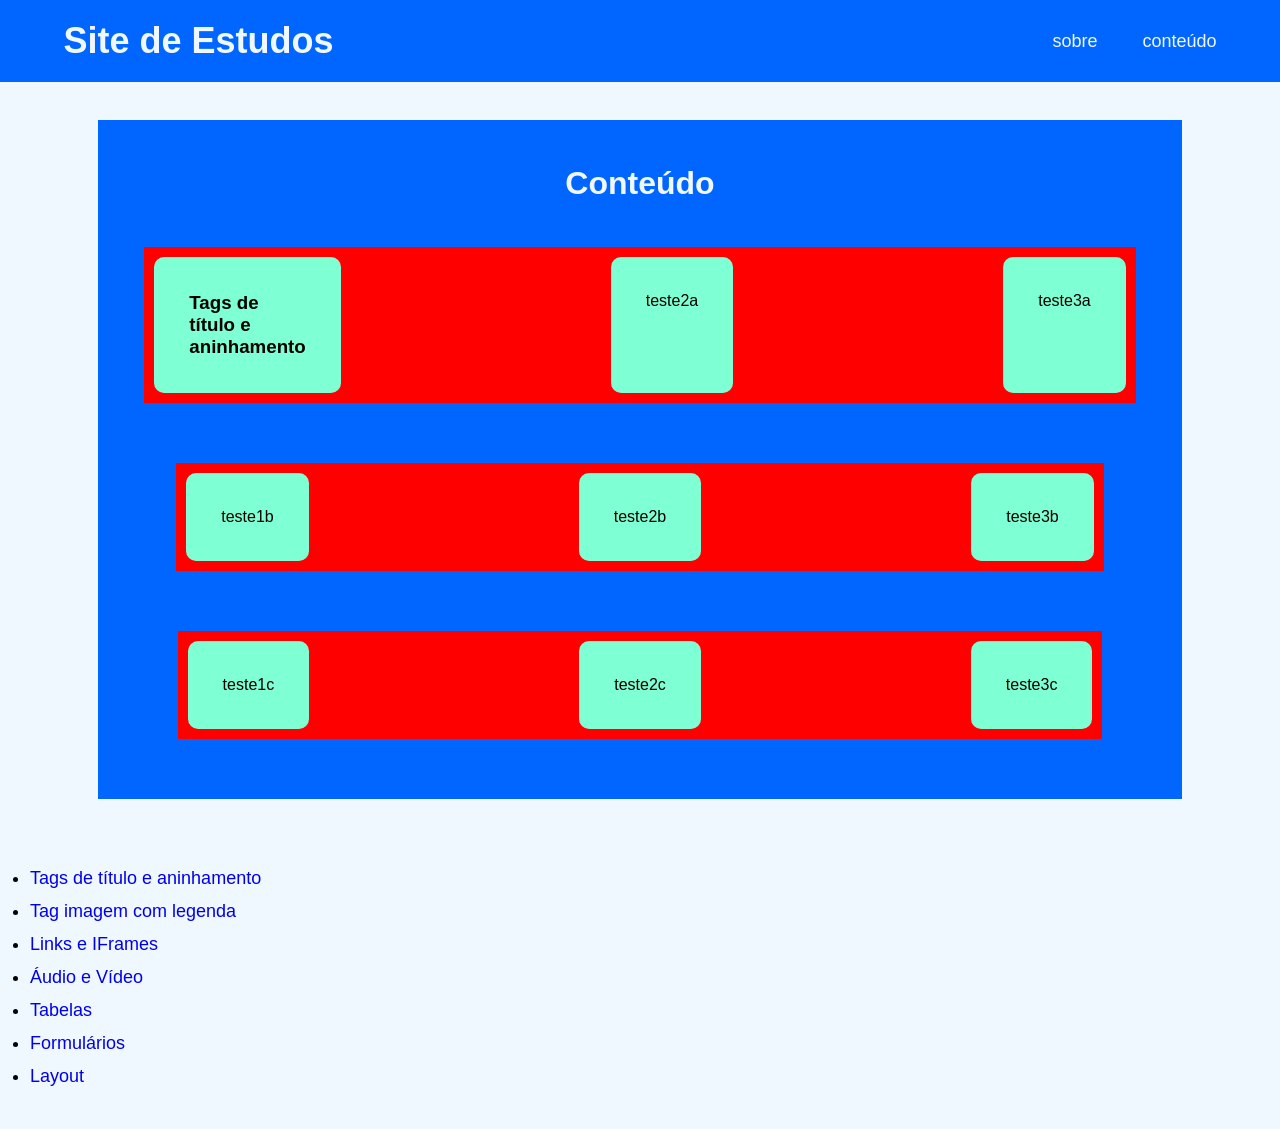
<file: Introducao/ambiente-teste/index.html>
<!DOCTYPE html>
<html lang="en">
<head>
  <meta charset="UTF-8">
  <meta name="viewport" content="width=device-width, initial-scale=1.0">
  <link rel="stylesheet" href="./styles/style.css">
  <title>Menu</title>
</head>
<body>

  <header>
    
    <div>
      <h1>Site de Estudos</h1>

      <nav>
        <ul class="nav-links">
          <li>
            <a href="">sobre</a>
          </li>
          
          <li>
            <a href="">conteúdo</a>
          </li>
        </ul>
      </nav>
    </div>
  
  </header>

  <div class="container">
    <div class="central-subjects">

      <h2>Conteúdo</h2>

      <div class="tri-subjects">
        <div class="subjects">
            <h3>Tags de título e aninhamento</h3>
        </div>

        <div class="subjects">
            teste2a
        </div>

        <div class="subjects">
            teste3a
        </div>
      </div>

      <div class="tri-subjects">
        <div class="subjects">
            teste1b
        </div>

        <div class="subjects">
            teste2b
        </div>

        <div class="subjects">
            teste3b
        </div>
      </div>

      <div class="tri-subjects">
        <div class="subjects">
            teste1c
        </div>

        <div class="subjects">
            teste2c
        </div>

        <div class="subjects">
            teste3c
        </div>
      </div>

      
    </div>
  </div>
  
  <div>
    <ul class="links">
      <li class="element-link">
        <a href="./titulos.html">Tags de título e aninhamento</a>
      </li>
      
      <li class="element-link">
        <a href="./image-caption.html">Tag imagem com legenda</a>
      </li>

      <li class="element-link">
        <a href="./links.html">Links e IFrames</a>
      </li>

      <li class="element-link">
        <a href="./reproducao.html">Áudio e Vídeo</a>
      </li>

      <li class="element-link">
        <a href="./table.html">Tabelas</a>
      </li>

      <li class="element-link">
        <a href="./form.html">Formulários</a>
      </li>

      <li class="element-link">
        <a href="./layout.html">Layout</a>
      </li>

    </ul>
  </div>
  
    

  </div>
</body>
</html>
</file>
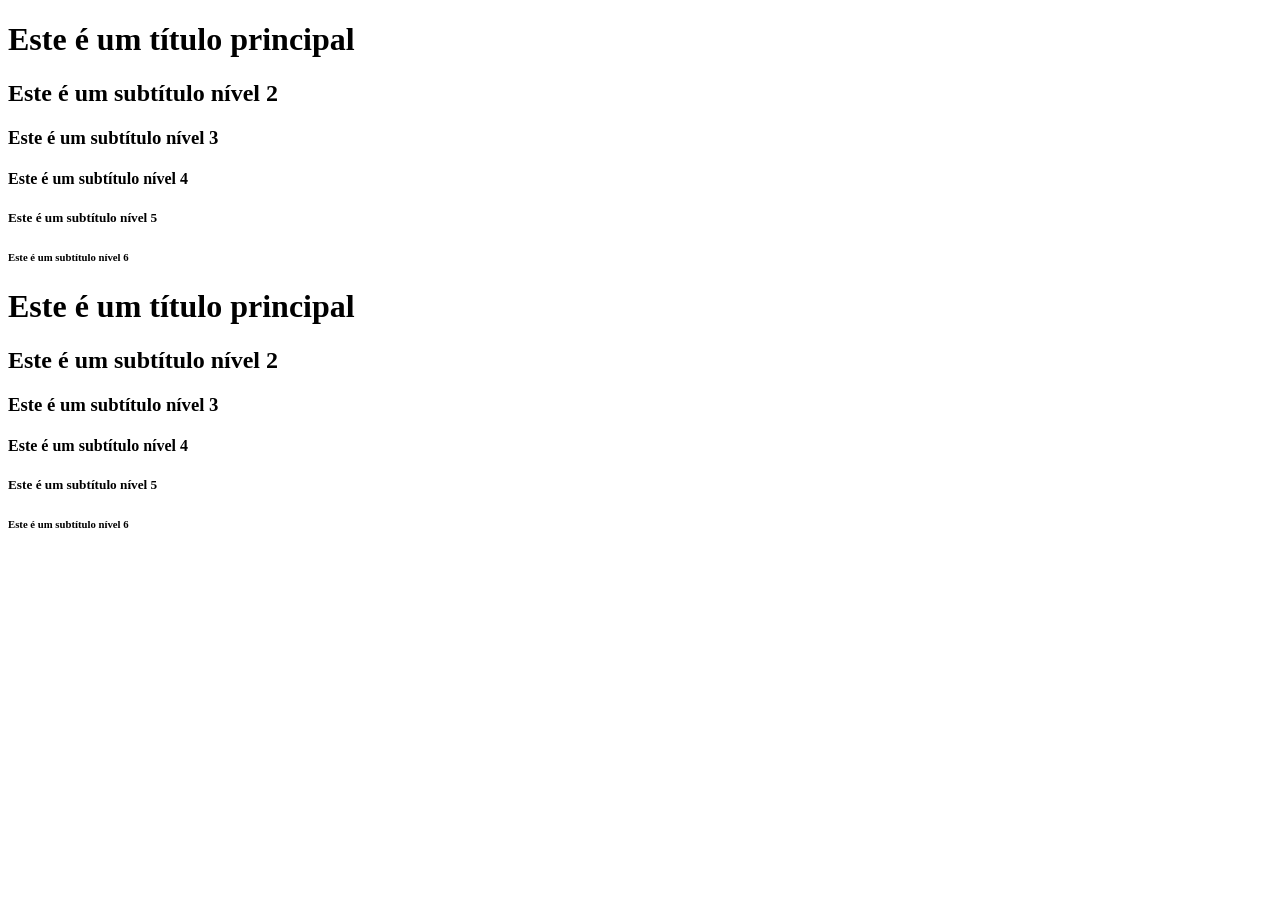
<file: Introducao/teste/index.html>
<!DOCTYPE html>
<html lang="en">
<head>
  <meta charset="UTF-8">
  <meta name="viewport" content="width=device-width, initial-scale=1.0">
  <title>Document</title>
</head>
<body>
  <div>
    <h1>Este é um título principal</h1>
    <h2>Este é um subtítulo nível 2</h2>
    <h3>Este é um subtítulo nível 3</h3>
    <h4>Este é um subtítulo nível 4</h4>
    <h5>Este é um subtítulo nível 5</h5>
    <h6>Este é um subtítulo nível 6</h6>
  </div>

  <div>
    <hgroup>
      <h1>Este é um título principal</h1>
      <h2>Este é um subtítulo nível 2</h2>
      <h3>Este é um subtítulo nível 3</h3>
      <h4>Este é um subtítulo nível 4</h4>
      <h5>Este é um subtítulo nível 5</h5>
      <h6>Este é um subtítulo nível 6</h6>
    </hgroup>
  </div>
</body>
</html>
</file>
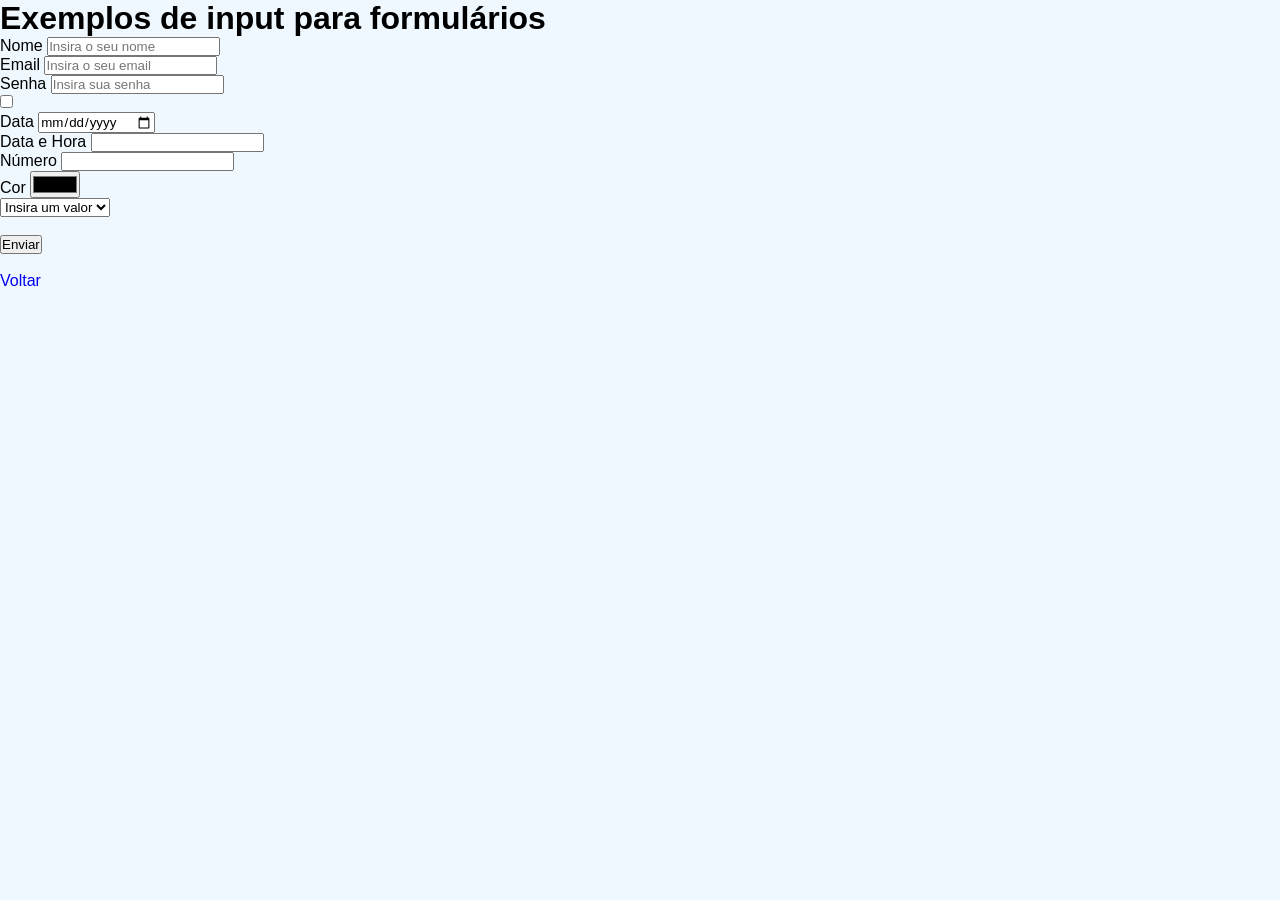
<file: Introducao/ambiente-teste/form.html>
<!DOCTYPE html>
<html lang="en">
<head>
  <meta charset="UTF-8">
  <meta name="viewport" content="width=device-width, initial-scale=1.0">
  <link rel="stylesheet" href="./styles/style.css">
  <title>Formulário</title>
</head>
<body>
  

  <h1>Exemplos de input para formulários</h1>
  <form action="">
    <div>
      <label for="nome">Nome</label>
      <input required minlength="3" placeholder="Insira o seu nome" type="text" name="nome" id="nome">
    </div>

    <div>
      <label for="email">Email</label>
      <input required placeholder="Insira o seu email" type="email" name="email" id="email">
    </div>

    <div>
      <label for="senha">Senha</label>
      <input placeholder="Insira sua senha" type="password" name="senha" id="senha">
    </div>


    <div>
      <label for="checkbox"></label>
      <input type="checkbox" name="checkbox" id="checkbox">
    </div>

    <div>
      <label for="date">Data</label>
      <input type="date" name="date" id="date">
    </div>

    <div>
      <label for="date-time">Data e Hora</label>
      <input type="datetime" name="datetime" id="datetime">
    </div>

    <div>
      <label for="number">Número</label>
      <input type="number" name="number" id="number">
    </div>

    <div>
      <label for="color">Cor</label>
      <input type="color" name="color" id="color">
    </div>

    <div>
      <select name="Qualidade" id="">
        <option disabled selected value="">Insira um valor</option>
        <option value="Ótimo">Ótimo</option>
        <option value="Bom">Bom</option>
        <option value="Médio">Médio</option>
        <option value="Ruim">Ruim</option>
      </select>
    </div>

    <br>

    <input type="submit" value="Enviar">

  </form>

  <br>

  <a href="./">Voltar</a>
</body>
</html>
</file>
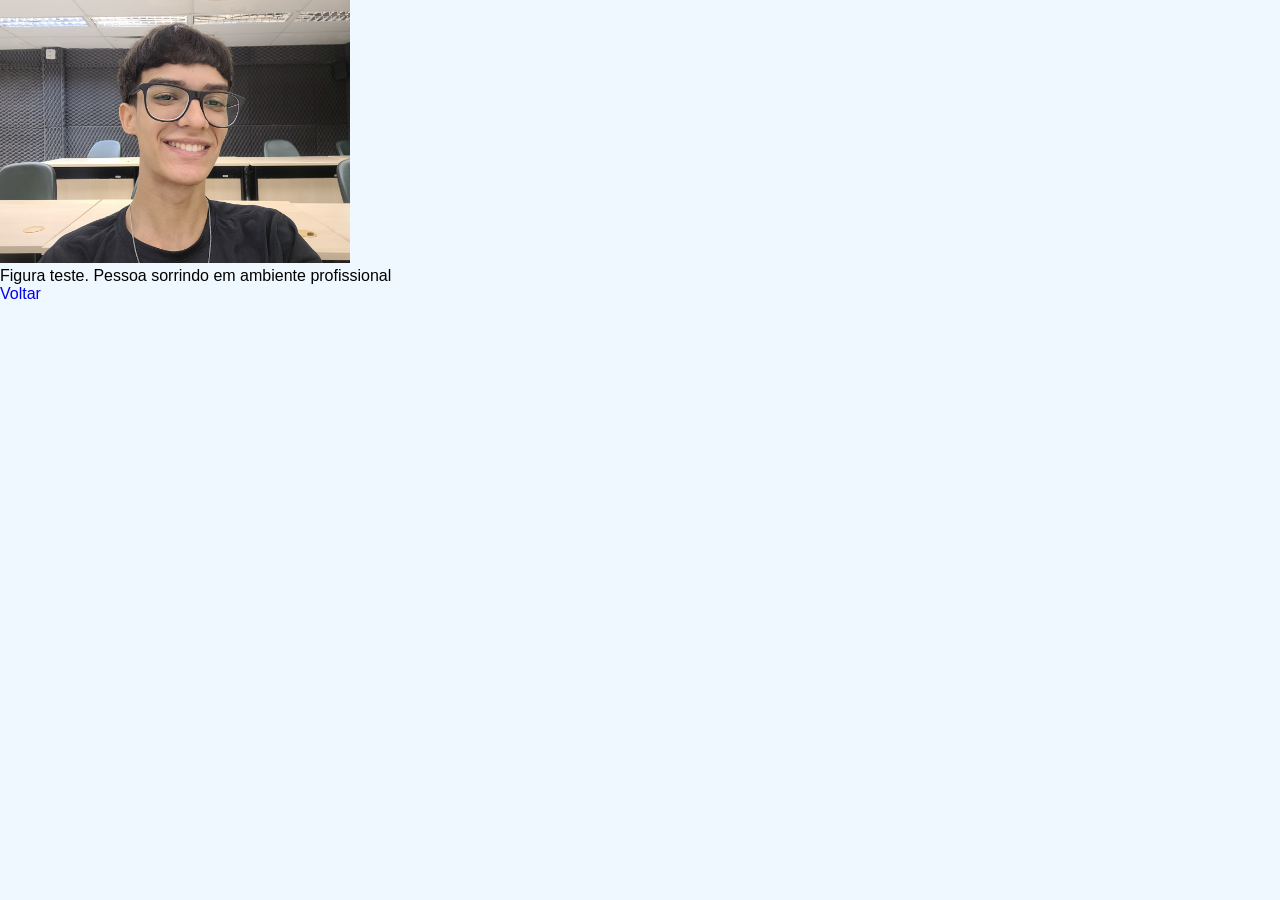
<file: Introducao/ambiente-teste/image-caption.html>
<!DOCTYPE html>
<html lang="en">
<head>
  <meta charset="UTF-8">
  <meta name="viewport" content="width=device-width, initial-scale=1.0">
  <link rel="stylesheet" href="./styles/style.css">
  <title>Imagem e Descrição</title>
</head>
<body>
  
  <figure>
    <img src="./images/person.jpeg" alt="imagem de uma pessoa sorrindo">
    <figcaption>Figura teste. Pessoa sorrindo em ambiente profissional</figcaption>
  </figure>



  <a href="./">Voltar</a>
</body>
</html>
</file>
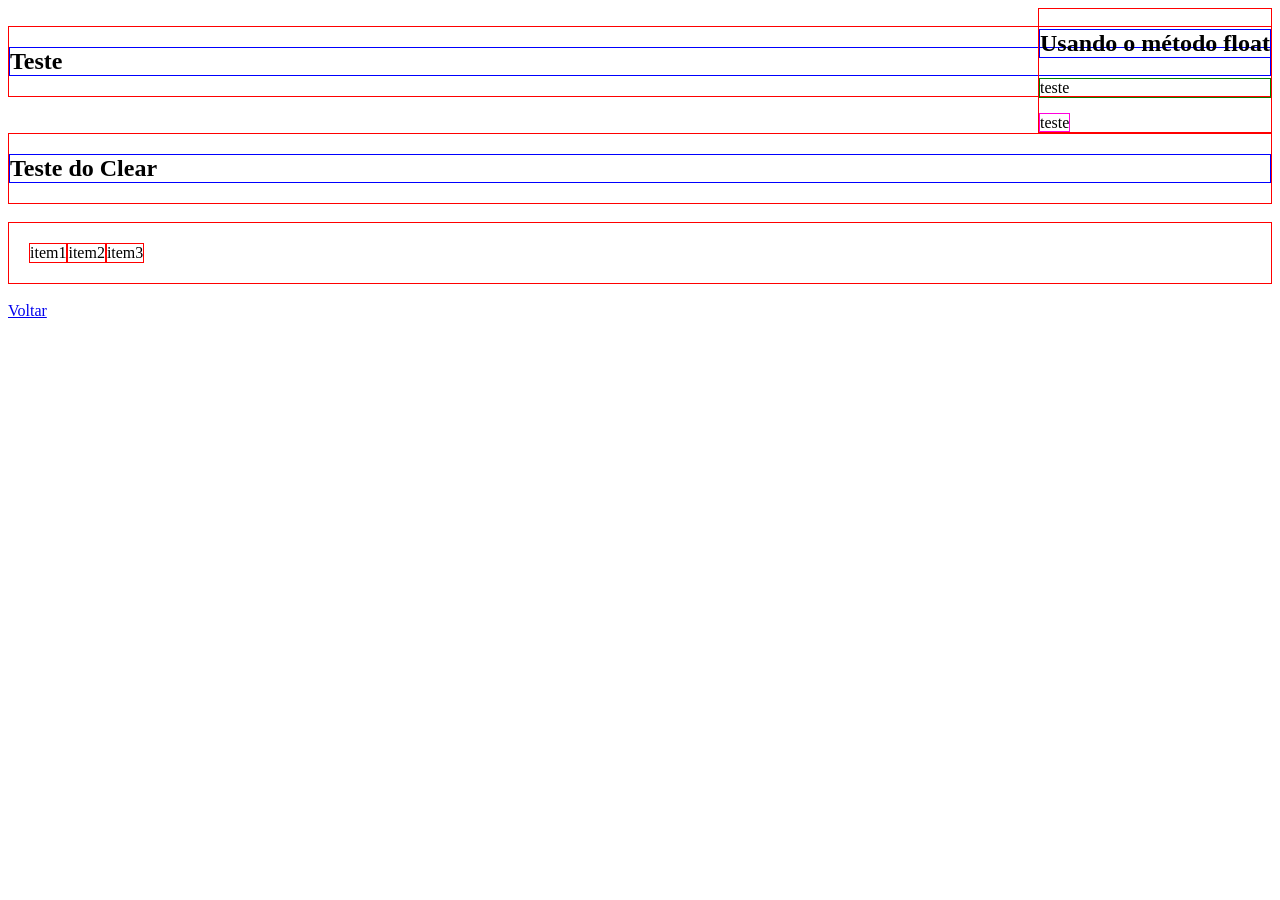
<file: Introducao/ambiente-teste/layout.html>
<!DOCTYPE html>
<html lang="en">
<head>
  <meta charset="UTF-8">
  <meta name="viewport" content="width=device-width, initial-scale=1.0">
  <style>
    div { border: 1px solid red; }
    h2 { border: 1px solid blue; }
    p { border: 1px solid green; }
    span { border: 1px solid rgb(255, 0, 221); }
    .div1 { float: right; }
    .div3 { clear: right; }
    #divFlex { padding: 20px; display: flex;}

  </style>
  <title>Document</title>
</head>
<body>
  
  <div class="div1">
    <h2>Usando o método float</h2>
    <p>teste</p>
    <span>teste</span>
  </div>

  <br>

  <div class="div2">
    <h2>Teste</h2>
  </div>

  <div class="div3">
    <h2>Teste do Clear</h2>
  </div>

  <br>

  <div id="divFlex">
    <div>item1</div>
    <div>item2</div>
    <div>item3</div>
  </div>

  <br>

  <a href="./">Voltar</a>
</body>
</html>
</file>
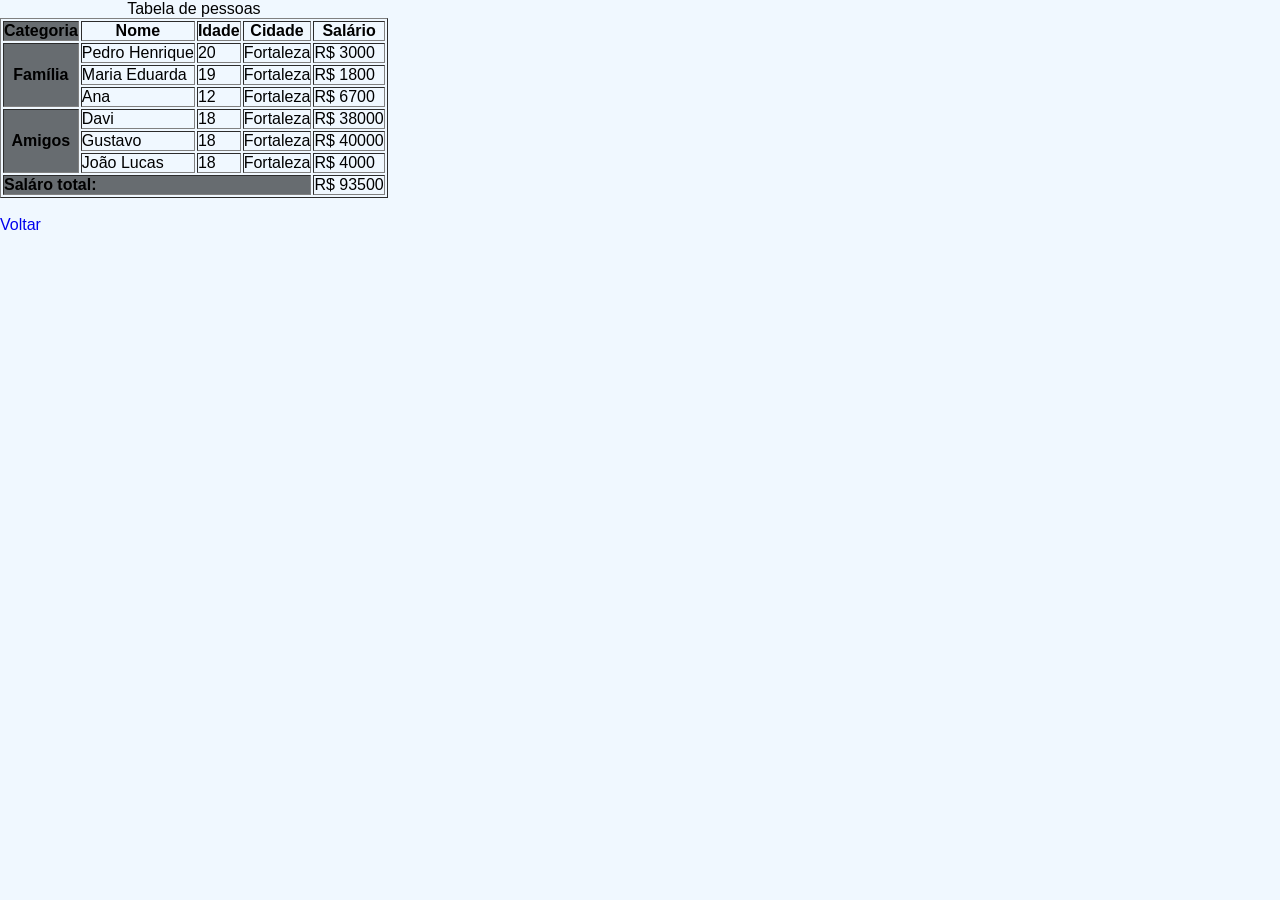
<file: Introducao/ambiente-teste/table.html>
<!DOCTYPE html>
<html lang="en">
<head>
  <meta charset="UTF-8">
  <meta name="viewport" content="width=device-width, initial-scale=1.0">
  <link rel="stylesheet" href="./styles/style.css">
  <title>Tabelas</title>
</head>
<body>
  
  

  <table border="1">
    <caption>Tabela de pessoas</caption>

    <colgroup>
      <col style="background-color: rgb(103, 108, 112);">
    
    </colgroup>

    <thead>
      <tr>
        <th>Categoria</th>
        <th>Nome</th>
        <th>Idade</th>
        <th>Cidade</th>
        <th>Salário</th>
      </tr>
    </thead>

    <tbody>
      <tr>
        <th rowspan="3">Família</th>
        <td>Pedro Henrique</td>
        <td>20</td>
        <td>Fortaleza</td>
        <td>R$ 3000</td>
      </tr>

      <tr>
        <td>Maria Eduarda</td>
        <td>19</td>
        <td>Fortaleza</td>
        <td>R$ 1800</td>
      </tr>

      <tr>
        <td>Ana</td>
        <td>12</td>
        <td>Fortaleza</td>
        <td>R$ 6700</td>
      </tr>

      <tr>
        <th rowspan="3">Amigos</th>
        <td>Davi</td>
        <td>18</td>
        <td>Fortaleza</td>
        <td>R$ 38000</td>
      </tr>

      <tr>
        <td>Gustavo</td>
        <td>18</td>
        <td>Fortaleza</td>
        <td>R$ 40000</td>
      </tr>

      <tr>
        <td>João Lucas</td>
        <td>18</td>
        <td>Fortaleza</td>
        <td>R$ 4000</td>
      </tr>
    </tbody>

    <tfoot>
      <tr>
        <td colspan="4" style="font-weight: bold;">Saláro total:</td>
        <td>R$ 93500</td>
      </tr>
    </tfoot>
  </table>

  <br>

  <a href="./">Voltar</a>
</body>
</html>
</file>
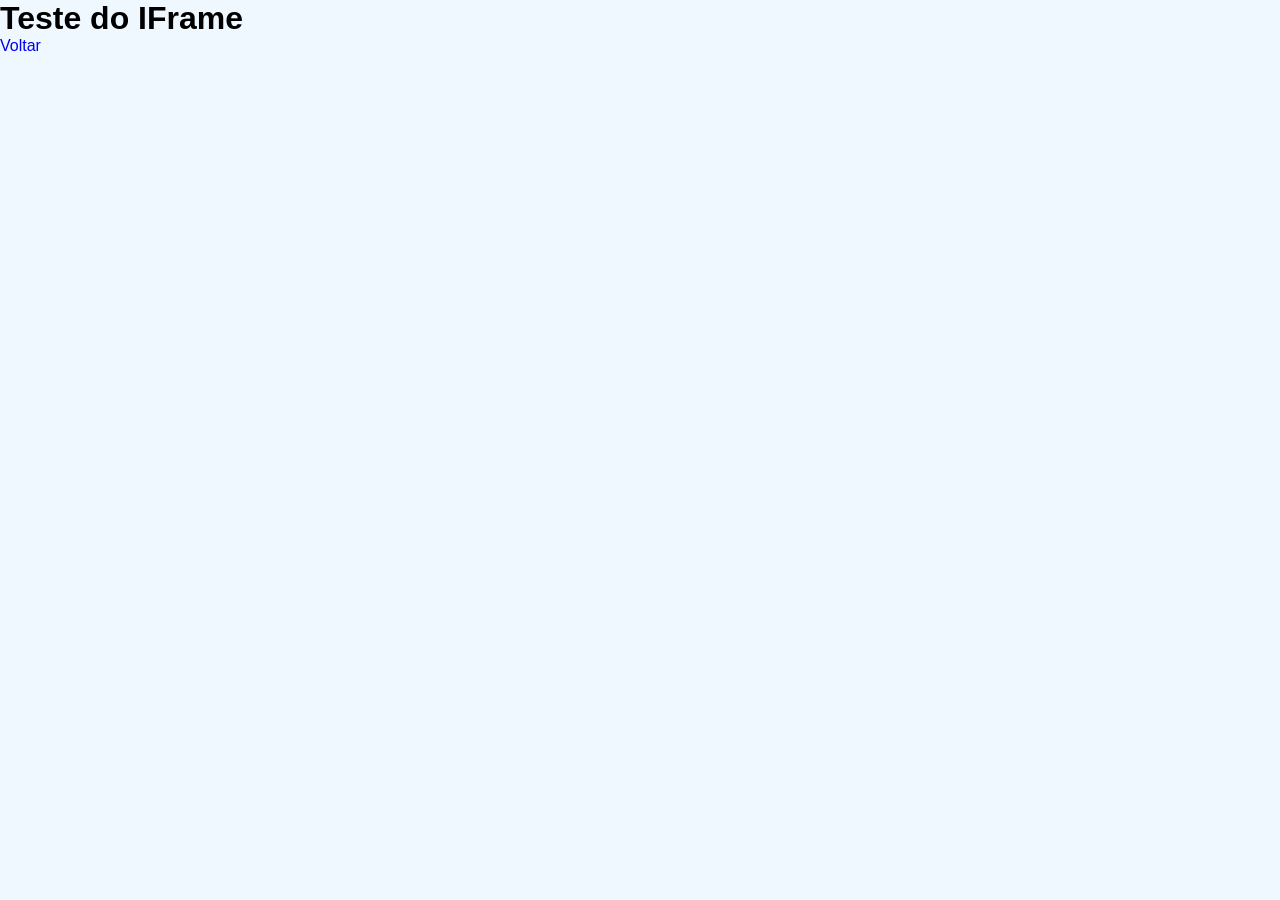
<file: Introducao/ambiente-teste/testeIframe.html>
<!DOCTYPE html>
<html lang="en">
<head>
  <meta charset="UTF-8">
  <meta name="viewport" content="width=device-width, initial-scale=1.0">
  <link rel="stylesheet" href="./styles/style.css">
  <title>IFrame</title>
</head>
<body>
  
  <h1>Teste do IFrame</h1>
  
  <a href="links.html">Voltar</a>
</body>
</html>
</file>
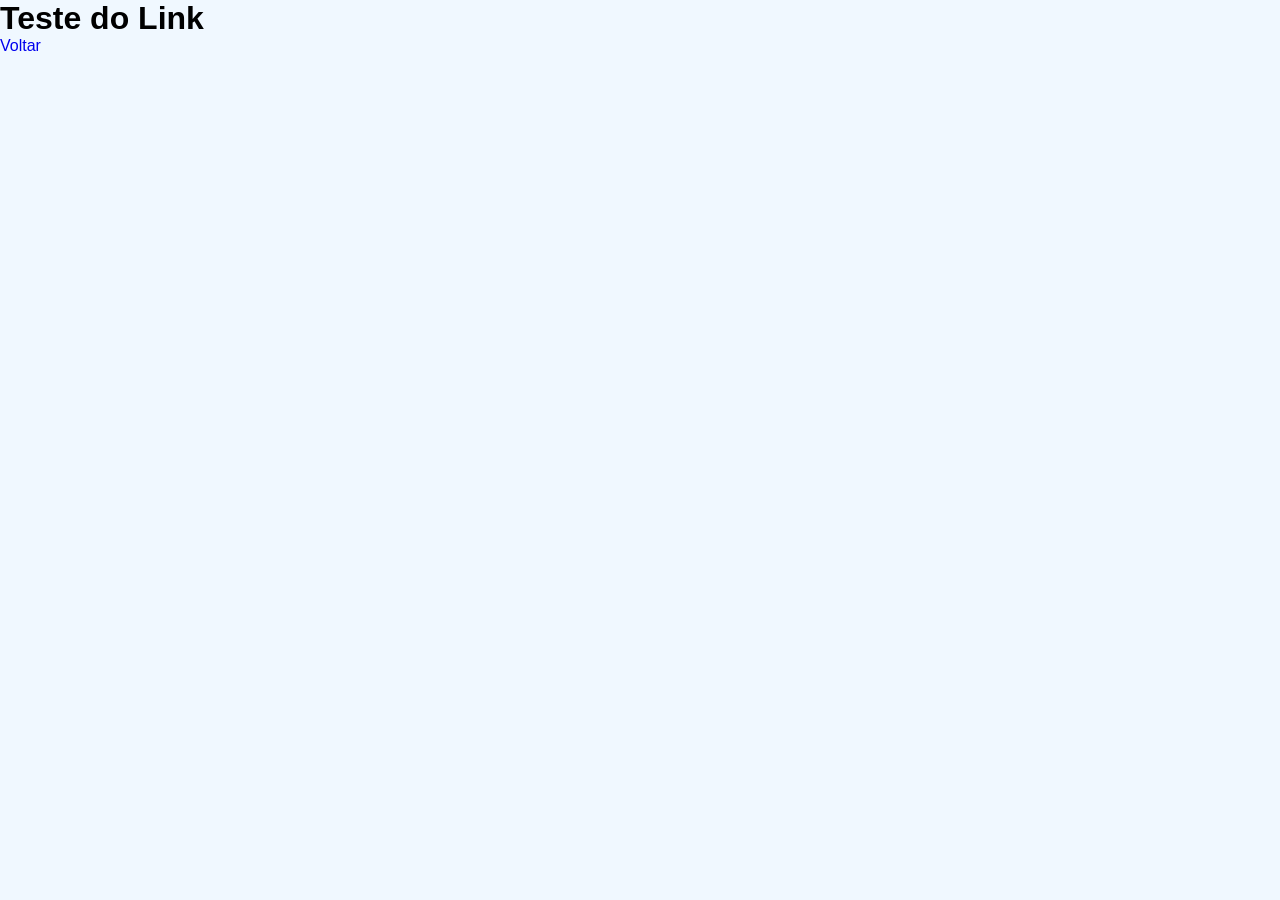
<file: Introducao/ambiente-teste/testeLink.html>
<!DOCTYPE html>
<html lang="en">
<head>
  <meta charset="UTF-8">
  <meta name="viewport" content="width=device-width, initial-scale=1.0">
  <link rel="stylesheet" href="./styles/style.css">
  <title>Link</title>
</head>
<body>
  
  <h1>Teste do Link</h1>
  
  <a href="links.html">Voltar</a>
</body>
</html>
</file>
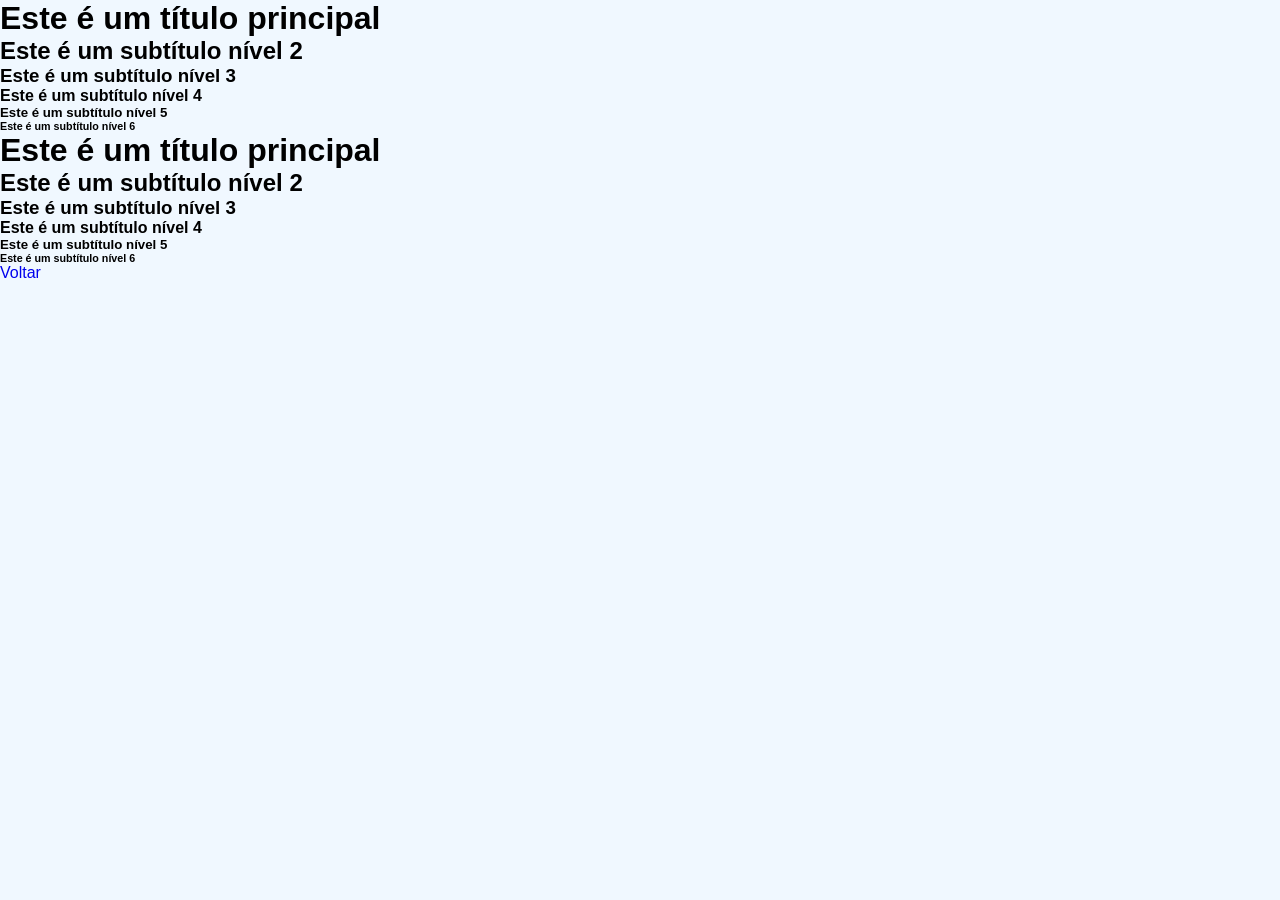
<file: Introducao/ambiente-teste/titulos.html>
<!DOCTYPE html>
<html lang="en">
<head>
  <meta charset="UTF-8">
  <meta name="viewport" content="width=device-width, initial-scale=1.0">
  <link rel="stylesheet" href="./styles/style.css">
  <title>Testes de títulos</title>
</head>
<body>
  <div>
    <h1>Este é um título principal</h1>
    <h2>Este é um subtítulo nível 2</h2>
    <h3>Este é um subtítulo nível 3</h3>
    <h4>Este é um subtítulo nível 4</h4>
    <h5>Este é um subtítulo nível 5</h5>
    <h6>Este é um subtítulo nível 6</h6>
  </div>

  <div>
    <hgroup>
      <h1>Este é um título principal</h1>
      <h2>Este é um subtítulo nível 2</h2>
      <h3>Este é um subtítulo nível 3</h3>
      <h4>Este é um subtítulo nível 4</h4>
      <h5>Este é um subtítulo nível 5</h5>
      <h6>Este é um subtítulo nível 6</h6>
    </hgroup>

    <a href="./">Voltar</a>
</body>
</html>
</file>
<file: Introducao/ambiente-teste/styles/style.css>
*{
  margin: 0;
  padding: 0;
  font-family: Arial, Helvetica, sans-serif;
}


header{
  background-color: #0066FF;
  padding: 20px;
  display: flex;
  justify-content: center;
  
}

body{
  background-color: aliceblue;
}

header div h1{
  font-size: 36px;
}

.central-subjects > h2{
  font-size: 32px;
  color: aliceblue;
  margin: 15px;
}

header div{
  width: 93%;
  display: flex;
  justify-content: space-between;
  align-items: center;
  color: aliceblue;
}

header div a{
  color: aliceblue;
  font-size: 18px;
}

.nav-links{
  list-style: none;
  display: flex;
  gap: 45px;
}

.central-subjects{
  display: flex;
  background-color: #0066FF;
  margin: 3%;
  width: 80%;
  padding: 30px;
  justify-content: center;
  align-items: center;
  flex-direction: column;
}

.tri-subjects{
  display: flex;
  margin: 30px;
  gap: 250px;
  background-color: red;
}


.subjects{
  background-color: aquamarine;
  padding: 35px;
  margin: 10px;
  border-radius: 10px;
  
  
}

.container{
  display: flex;
  justify-content: center;
}


a{
  text-decoration: none;
}

.links{
  padding: 30px;
}

.element-link{
  margin-bottom: 12px;
  font-size: large;
}

img{
  width: 350px;
}
</file>
